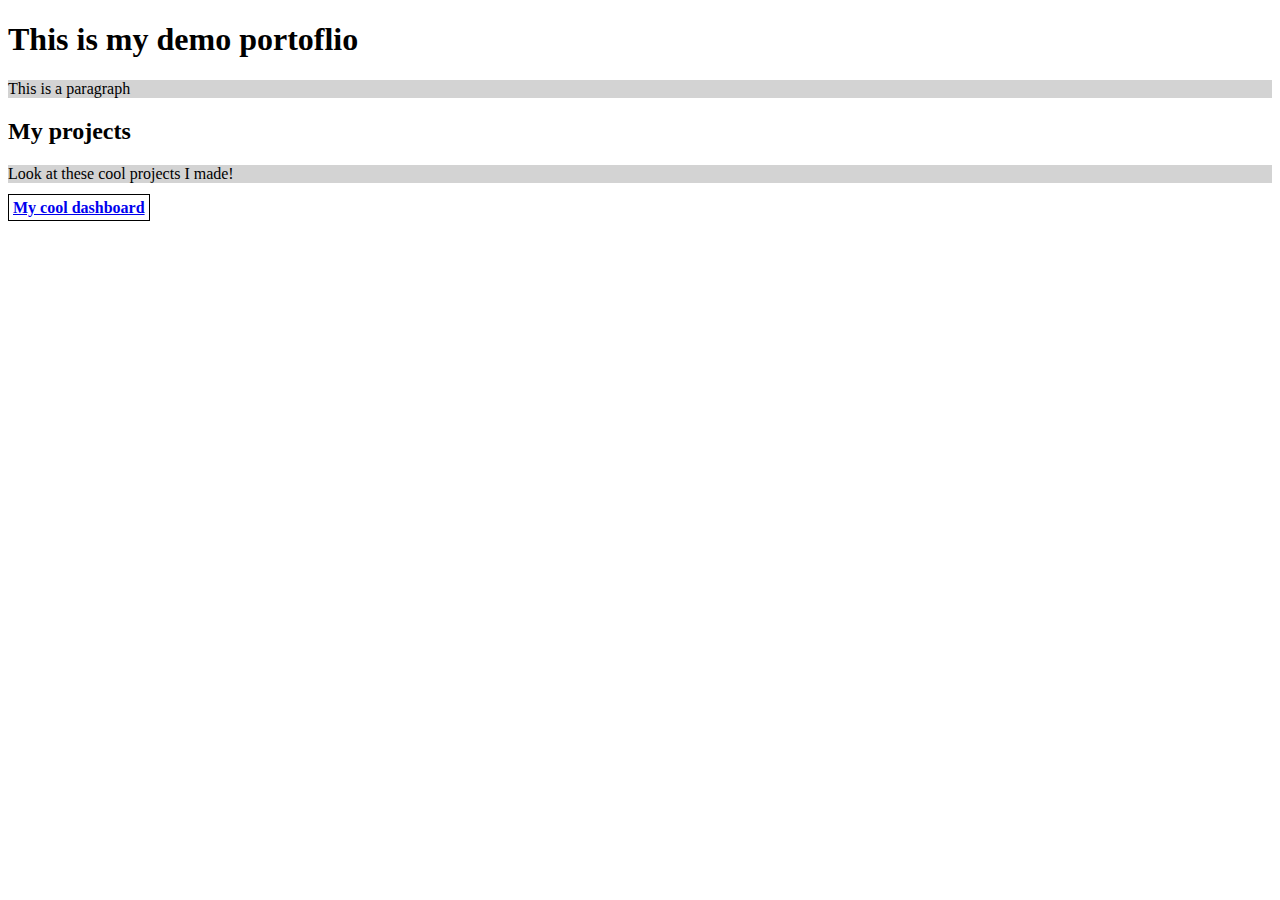
<file: index.htm>
<!DOCTYPE html>
<html lang="en">
<head>
    <link rel="stylesheet" href="index.css">
</head>
<body>
    <h1>This is my demo portoflio</h1>
    <p>This is a paragraph</p>
    
    <h2>My projects</h2>
    <p>Look at these cool projects I made!</p>
    
    <a href="https://kylethayer.github.io/test_website_wi26/my_first_quarto.html">My cool dashboard</a>
</body>
</html>
</file>
<file: index.css>
p {
    background-color: lightgray;
}

a {
    border: black 1px solid;
    padding: 4px;
    font-weight: bold;
}
</file>
